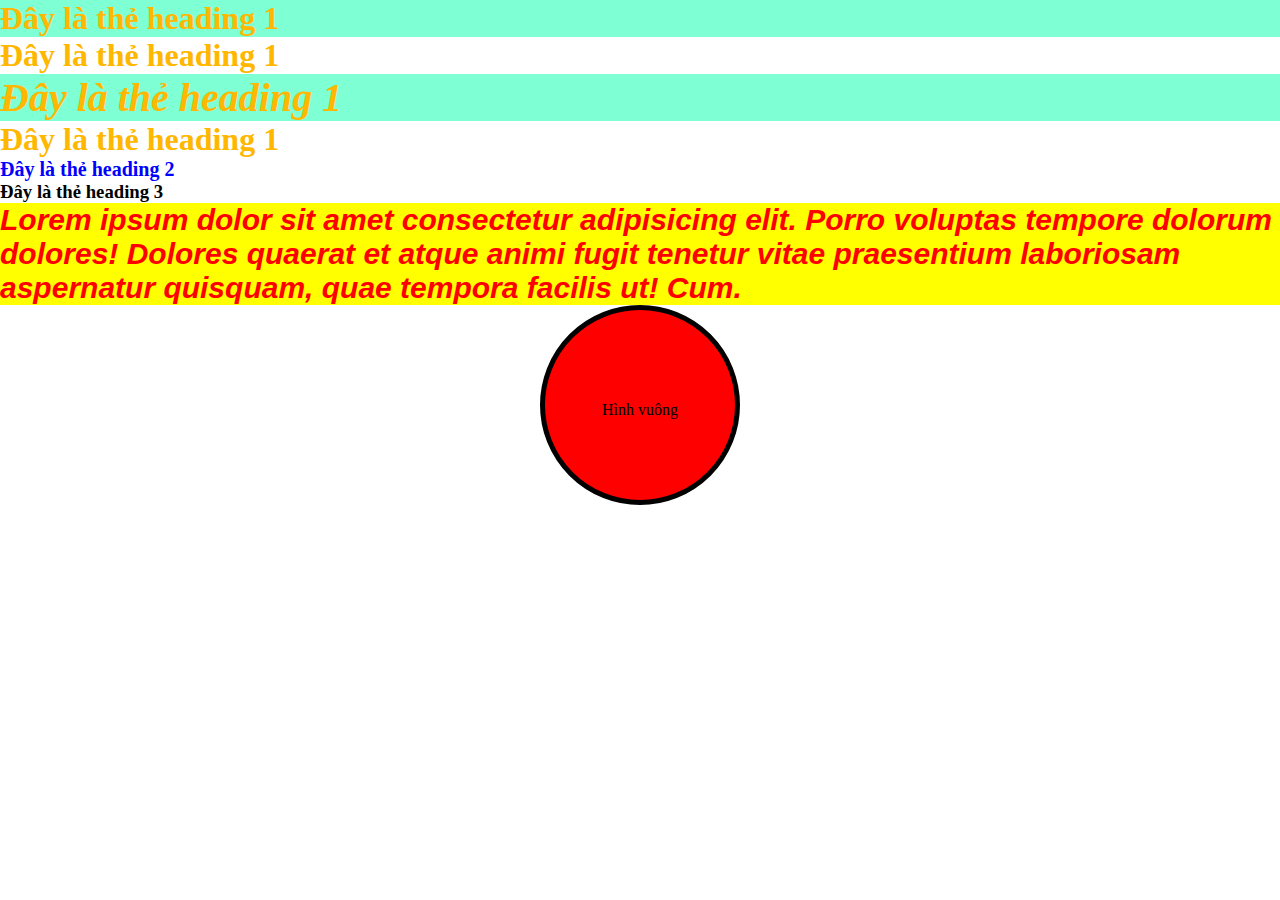
<file: index.html>
<!DOCTYPE html>
<html lang="en">
  <head>
    <meta charset="UTF-8" />
    <meta name="viewport" content="width=device-width, initial-scale=1.0" />
    <title>Document</title>
    <link rel="stylesheet" href="./css/style.css" />

    <style>
      /* Tên thẻ {...code CSS...} */
      h1 {
        color: rgb(255, 183, 0);
      }

      h2 {
        font-size: 20px;
        color: blue;
      }

      #heading3 {
        background-color: aquamarine;
      }

      .heading3 {
        font-style: italic;
      }

      .font-40 {
        font-size: 40px;
      }
    </style>
  </head>
  <body>
    <h1 id="heading3">Đây là thẻ heading 1</h1>
    <h1>Đây là thẻ heading 1</h1>
    <h1 id="heading3" class="heading3 font-40">Đây là thẻ heading 1</h1>
    <h1>Đây là thẻ heading 1</h1>
    <h2>Đây là thẻ heading 2</h2>
    <h3>Đây là thẻ heading 3</h3>
    <!-- Vẽ một giao diện có văn bản màu đỏ, kích thước 30px, chữ đậm, nghiêng và màu nền là vàng -->
    <p class="paragraph">
      Lorem ipsum dolor sit amet consectetur adipisicing elit. Porro voluptas
      tempore dolorum dolores! Dolores quaerat et atque animi fugit tenetur
      vitae praesentium laboriosam aspernatur quisquam, quae tempora facilis ut!
      Cum.
    </p>
    <!-- Dạng hình hộp -->
    <!-- Vẽ một hình vuông có chiều dài 200px, cao 200px, màu đỏ -->
    <div class="square">Hình vuông</div>
  </body>
</html>
</file>
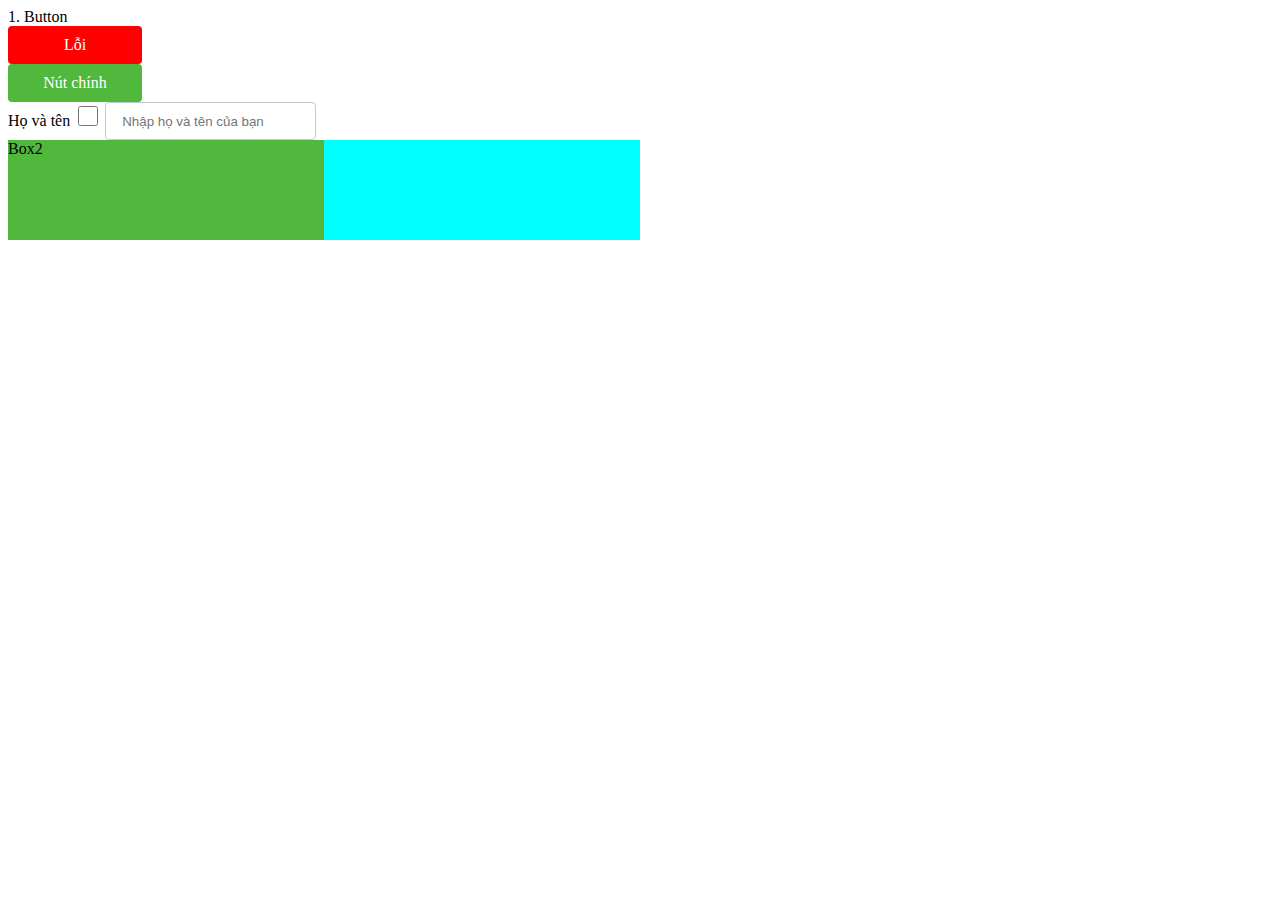
<file: button.html>
<!DOCTYPE html>
<html lang="en">
  <head>
    <meta charset="UTF-8" />
    <meta name="viewport" content="width=device-width, initial-scale=1.0" />
    <title>Document</title>
    <link rel="stylesheet" href="./css/main.css" />
  </head>
  <body>
    1. Button
    <div class="btn btn-danger">Lỗi</div>
    <div class="btn btn-primary">Nút chính</div>
    <!-- Default -> hover -> Activr -> Focus -->

    <!-- Input -->
    <label for="">Họ và tên</label>
    <input type="checkbox" class="input-checkbox" />
    <input type="text" class="input" placeholder="Nhập họ và tên của bạn" />

    <div class="container">
      <div class="box-1">
        <div class="box-2">Box2</div>
      </div>
    </div>
  </body>
</html>
</file>
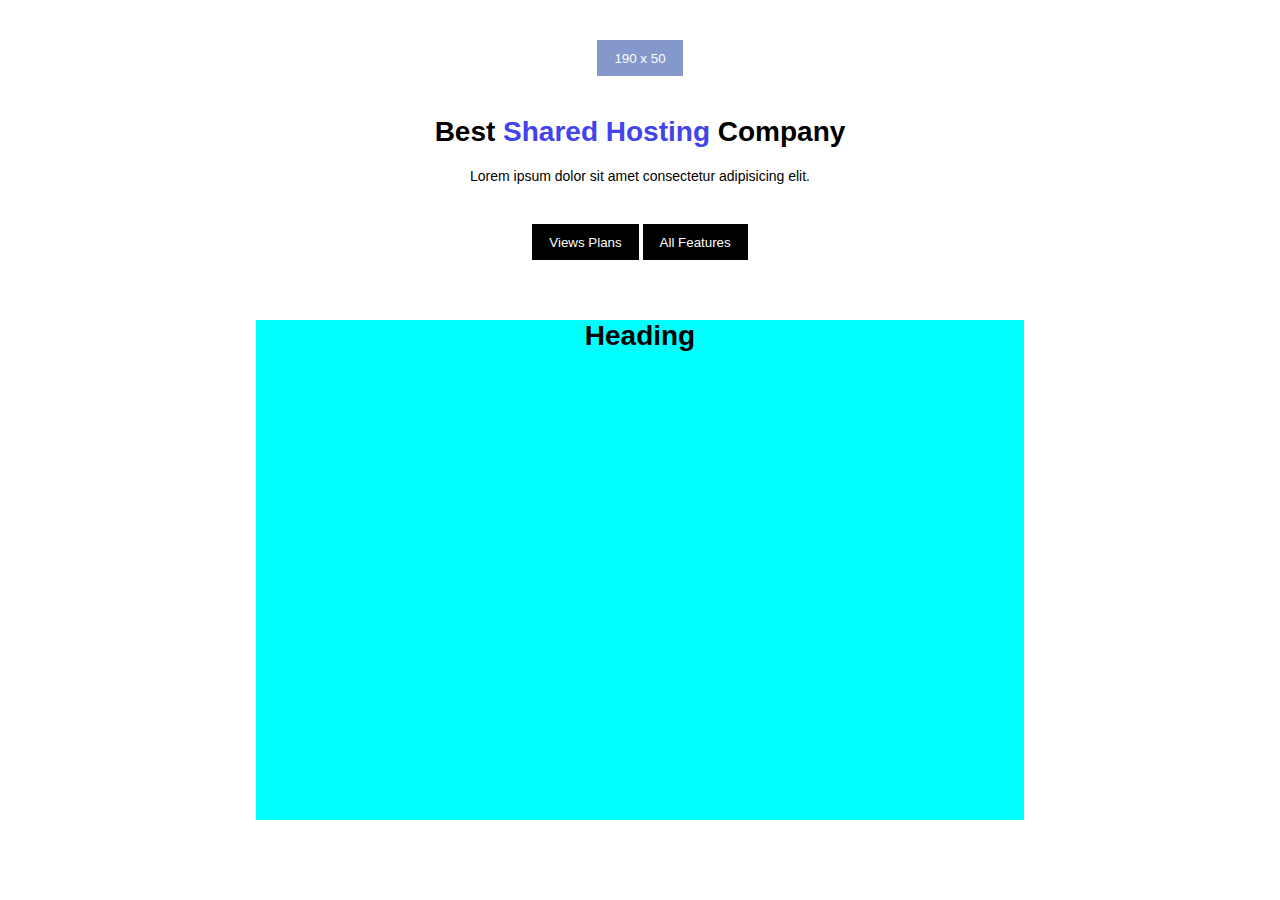
<file: exercise02.html>
<!DOCTYPE html>
<html lang="en">
  <head>
    <meta charset="UTF-8" />
    <meta name="viewport" content="width=device-width, initial-scale=1.0" />
    <title>Document</title>
    <link rel="stylesheet" href="./css/exercise02.css" />
  </head>
  <body>
    <div class="container">
      <!-- Header -->
      <div class="header-button">
        <button class="btn btn-violet">190 x 50</button>
      </div>
      <!-- Body -->
      <div class="body">
        <h1>
          Best
          <span class="text-blue">Shared Hosting</span>
          Company
        </h1>
        <p class="paragraph">
          Lorem ipsum dolor sit amet consectetur adipisicing elit.
        </p>
      </div>
      <!-- Footer -->
      <div class="footer">
        <button class="btn btn-black">Views Plans</button>
        <button class="btn btn-black">All Features</button>
      </div>
    </div>
    <!-- Background Image -->
    <div class="wrapper">
      <h1 class="heading">Heading</h1>
    </div>
  </body>
</html>
</file>
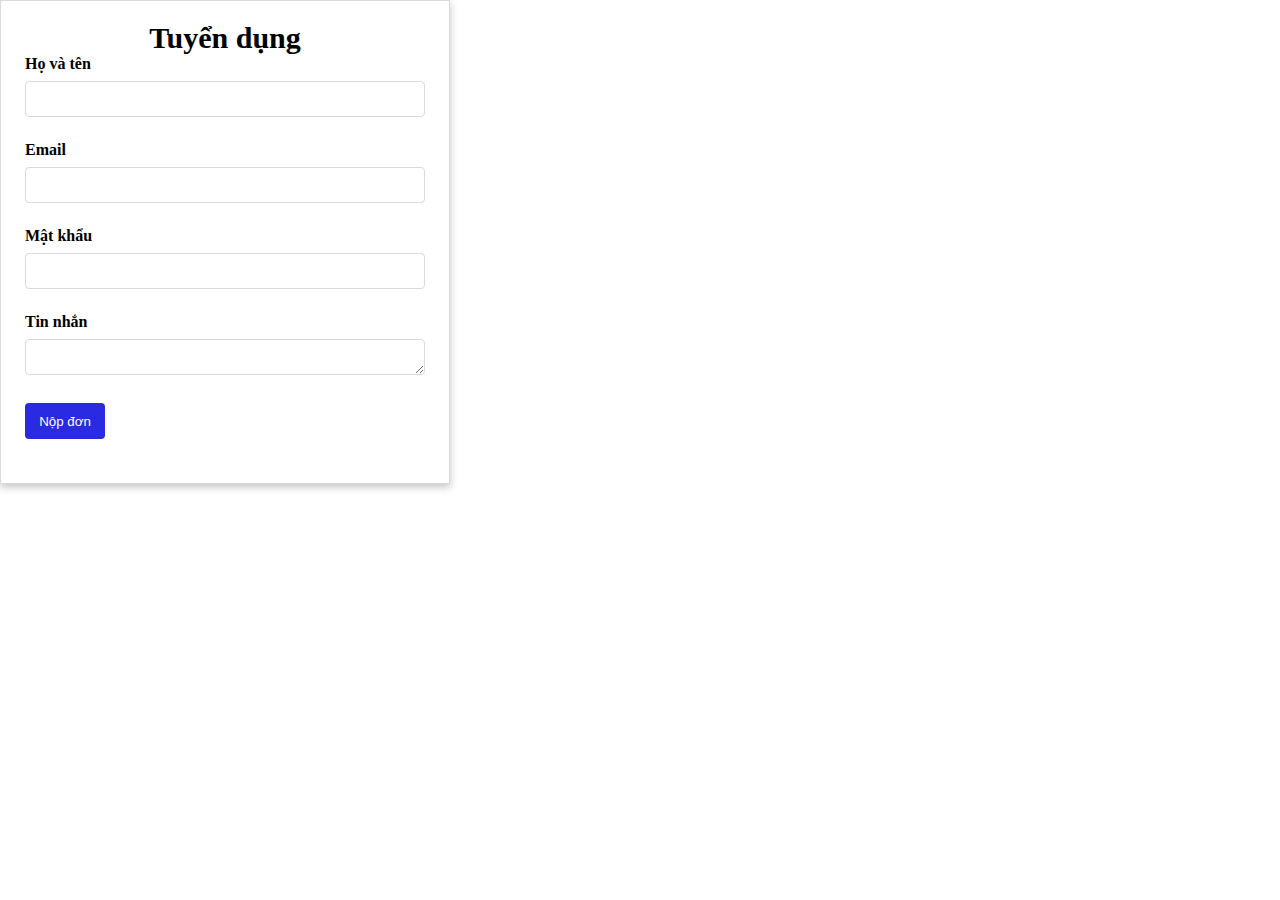
<file: form.html>
<!DOCTYPE html>
<html lang="en">
  <head>
    <meta charset="UTF-8" />
    <meta name="viewport" content="width=device-width, initial-scale=1.0" />
    <title>Form</title>
    <link rel="stylesheet" href="./css/form.css" />
  </head>
  <body>
    <div class="container">
      <form class="form">
        <h3 class="form-heading">Tuyển dụng</h3>
        <div class="form-group">
          <label class="form-label" for="">Họ và tên</label><br />
          <input type="text" class="form-input" />
        </div>
        <div class="form-group">
          <label class="form-label" for="">Email</label><br />
          <input type="text" class="form-input" />
        </div>
        <div class="form-group">
          <label class="form-label" for="">Mật khẩu</label><br />
          <input type="text" class="form-input" />
        </div>
        <div class="form-group">
          <label class="form-label" for="">Tin nhắn</label><br />
          <textarea class="form-input" cols="30" rows="10"></textarea>
        </div>
        <div class="form-group">
          <button class="btn">Nộp đơn</button>
        </div>
      </form>
    </div>
  </body>
</html>
</file>
<file: css/main.css>
.btn {
  height: 36px;
  min-width: 80px;
  max-width: 100px;
  padding: 0 16px;
  border-radius: 4px;
  border: 1px solid transparent;
  text-align: center;
  line-height: 36px;
  cursor: pointer;
  background-color: aliceblue;
  color: #ffffff;
}

.btn-danger {
  background-color: red;
}

.btn-primary {
  background-color: #50b83c;
}

.btn-primary:hover {
  background-color: #73c663;
}

.btn-primary:active {
  background-color: #409330;
}

.input {
  height: 36px;
  padding: 0 16px;
  border-radius: 4px;
  outline: none;
  border: 1px solid #bfcbd0;
}

.input:hover {
  box-shadow: rgba(0, 0, 0, 0.16) 0px 1px 4px;
}

.input:focus {
  border-color: #409330;
}

.input-checkbox {
  height: 20px;
  width: 20px;
  cursor: pointer;
}

.container {
  height: 100px;
  background-color: aqua;
  width: 50%;
}

.box-1 {
  height: 100%;
  width: 50%;
  background-color: #50b83c;
}
</file>
<file: css/form.css>
* {
  padding: 0;
  margin: 0;
  box-sizing: border-box;
}

.form {
  border: 1px solid #dadada;
  width: 450px;
  padding: 20px 24px;
  box-shadow: rgba(0, 0, 0, 0.24) 0px 3px 8px;
}

.form-heading {
  text-align: center;
  font-size: 30px;
}

.form-group {
  margin-bottom: 24px;
}

.form-label {
  font-weight: 600;
}

.form-input {
  margin-top: 8px;
  height: 36px;
  padding: 0 16px;
  border: 1px solid #dadada;
  outline: none;
  border-radius: 4px;
  width: 100%;
}

.btn {
  height: 36px;
  min-width: 80px;
  cursor: pointer;
  border: 1px solid transparent;
  border-radius: 4px;
  color: #fff;
  background-color: rgb(42, 42, 224);
}
</file>
<file: css/style.css>
/* Reset css: */
* {
  /* Không làm thay đổi kích thước ban đầu của phần tử => Kích thước cố định - padding = content*/
  /* Đây là bước không thể quên khi mới CSS cho dự án ban đầu */
  box-sizing: border-box;
  margin: 0;
  padding: 0;
}

h1 {
  color: rgb(204, 255, 0);
}

.paragraph {
  color: red;
  font-size: 30px;
  font-weight: bold;
  font-style: italic;
  background-color: yellow;
  font-family: sans-serif;
}

.square {
  height: 200px;
  width: 200px;
  /* border: 1px solid black; */
  background-color: red;
  text-align: center;
  line-height: 200px;
  /* padding: 10px 20px 30px 40px; */
  /* padding: 10px 20px; */
  /* padding: 10px;
  border-width: 5px;
  border-style: dashed;
  border-color: black; */
  border: 5px solid black;
  border-radius: 50%;
  margin: 0 auto;
}
</file>
<file: css/exercise02.css>
/* Reset CSS */
* {
  margin: 0;
  padding: 0;
  box-sizing: border-box;
}

body {
  font-size: 14px;
  width: 100%;
  height: 100%;
  background-color: #fff;
  font-family: Arial, Helvetica, sans-serif;
}

.container {
  padding: 40px;
  text-align: center;
}

.header {
}

.btn {
  height: 36px;
  padding: 0 16px;
  cursor: pointer;
  border: 1px solid transparent;
  color: #fff;
}

.btn-violet {
  background-color: rgba(133, 152, 204, 1);
}

.btn-black {
  background-color: black;
}

.body {
  margin: 40px 0;
}

.text-blue {
  color: rgb(67, 67, 236);
}

.paragraph {
  margin: 20px 0;
}

.footer {
}

.wrapper {
  height: 500px;
  width: 60%;
  background-color: aqua;
  background-image: url("https://usth.edu.vn/wp-content/uploads/2022/08/anh-dep-thien-nhien-3.jpg");
  background-repeat: no-repeat;
  background-size: cover;
  margin: 20px auto;
  line-height: 500pxs;
}

.heading {
  text-align: center;
}
</file>
